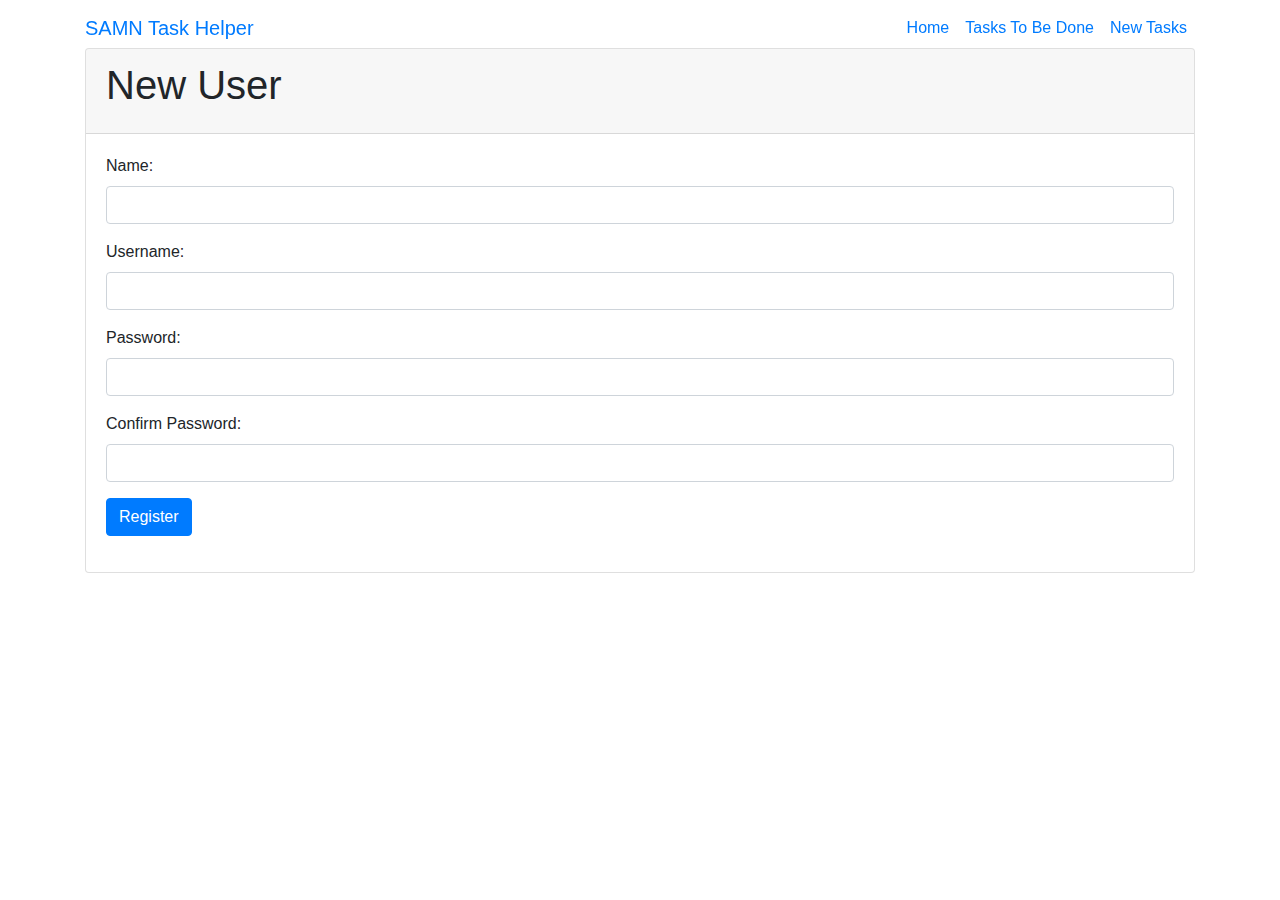
<file: new_user.html>
<!DOCTYPE html>
<html>
<head>
  <title>New User</title>
  <link rel="stylesheet" href="https://stackpath.bootstrapcdn.com/bootstrap/4.5.2/css/bootstrap.min.css">
</head>
<body>
    <nav class="navbar navbar-expand-lg fixed-top">
        <div class="container">
          <a class="navbar-brand" href="index.html">SAMN Task Helper</a>
          <button class="navbar-toggler" type="button" data-bs-toggle="collapse" data-bs-target="#navbarNavAltMarkup" aria-controls="navbarNavAltMarkup" aria-expanded="false" aria-label="Toggle navigation">
            <span class="navbar-toggler-icon"></span>
          </button>
          <div class="collapse navbar-collapse" id="navbarNavAltMarkup">
            <div class="navbar-nav ml-auto">
              <a class="nav-link" aria-current="page" href="index.html">Home</a>
              <a class="nav-link active" href="todos.html">Tasks To Be Done</a>
              <a class="nav-link" href="new_todo.html">New Tasks</a>
            </div>
          </div>
        </div>
      </nav>
  <div class="container mt-5">
    <div class="card">
      <div class="card-header">
        <h1 class="card-title">New User</h1>
      </div>
      <div class="card-body">
        <form id="registerForm">
          <div class="form-group">
            <label for="name">Name:</label>
            <input type="text" class="form-control" id="name" name="name" required>
          </div>

      <div class="form-group">
        <label for="username">Username:</label>
        <input type="text" class="form-control" id="username" name="username" required>
      </div>

      <div class="form-group">
        <label for="password1">Password:</label>
        <input type="password" class="form-control" id="password1" name="password1" required>
      </div>
      <div class="form-group">
        <label for="password2">Confirm Password:</label>
        <input type="password" class="form-control" id="password2" name="password2" required>
      </div>

      <button type="button" id="submitBtn" class="btn btn-primary">Register</button>
    </form>
    <div class="col">
      <p id="errorMessage"></p>
    </div>
  </div>
</div>
  </div>
  <script src="https://code.jquery.com/jquery-3.6.0.min.js"></script>
  <script src="https://stackpath.bootstrapcdn.com/bootstrap/4.5.2/js/bootstrap.min.js"></script>
  <script src="scripts/new_user.js"></script>
</body>
</html>
</file>
